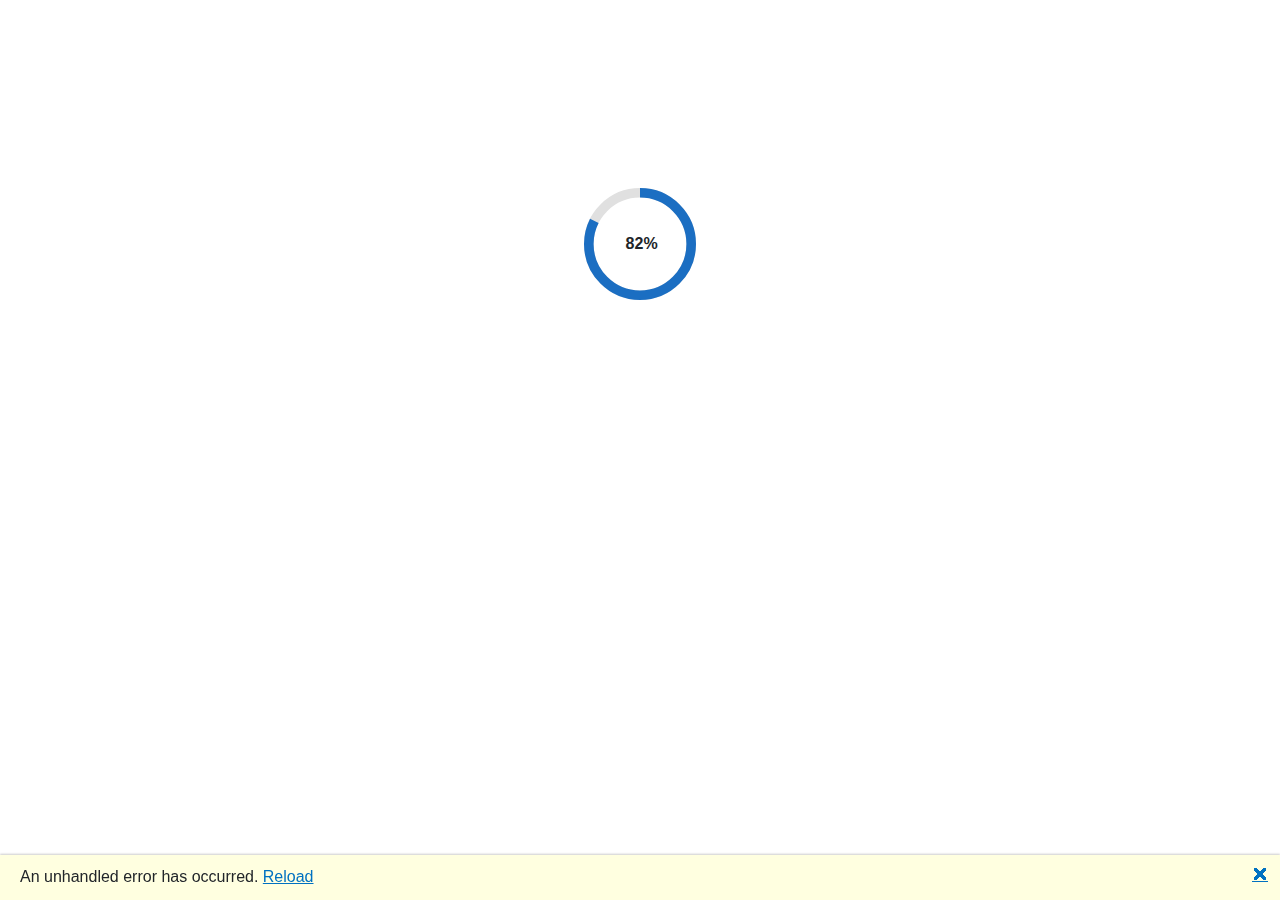
<file: wwwroot/index.html>
<!DOCTYPE html>
<html lang="en">

<head>
    <meta charset="utf-8" />
    <meta name="viewport" content="width=device-width, initial-scale=1.0" />
    <title>test</title>
    <base href="/" />
    <link rel="stylesheet" href="css/bootstrap/bootstrap.min.css" />
    <link rel="stylesheet" href="css/app.css" />
    <link rel="icon" type="image/png" href="favicon.png" />
    <link href="test.styles.css" rel="stylesheet" />
    <link href="manifest.webmanifest" rel="manifest" />
    <link rel="apple-touch-icon" sizes="512x512" href="icon-512.png" />
    <link rel="apple-touch-icon" sizes="192x192" href="icon-192.png" />
</head>

<body>
    <div id="app">
        <svg class="loading-progress">
            <circle r="40%" cx="50%" cy="50%" />
            <circle r="40%" cx="50%" cy="50%" />
        </svg>
        <div class="loading-progress-text"></div>
    </div>

    <div id="blazor-error-ui">
        An unhandled error has occurred.
        <a href="" class="reload">Reload</a>
        <a class="dismiss">🗙</a>
    </div>
    <script src="_framework/blazor.webassembly.js"></script>
    <script>navigator.serviceWorker.register('service-worker.js');</script>
</body>

</html>
</file>
<file: wwwroot/css/app.css>
html, body {
    font-family: 'Helvetica Neue', Helvetica, Arial, sans-serif;
}

h1:focus {
    outline: none;
}

a, .btn-link {
    color: #0071c1;
}

.btn-primary {
    color: #fff;
    background-color: #1b6ec2;
    border-color: #1861ac;
}

.btn:focus, .btn:active:focus, .btn-link.nav-link:focus, .form-control:focus, .form-check-input:focus {
  box-shadow: 0 0 0 0.1rem white, 0 0 0 0.25rem #258cfb;
}

.content {
    padding-top: 1.1rem;
}

.valid.modified:not([type=checkbox]) {
    outline: 1px solid #26b050;
}

.invalid {
    outline: 1px solid red;
}

.validation-message {
    color: red;
}

#blazor-error-ui {
    background: lightyellow;
    bottom: 0;
    box-shadow: 0 -1px 2px rgba(0, 0, 0, 0.2);
    display: none;
    left: 0;
    padding: 0.6rem 1.25rem 0.7rem 1.25rem;
    position: fixed;
    width: 100%;
    z-index: 1000;
}

    #blazor-error-ui .dismiss {
        cursor: pointer;
        position: absolute;
        right: 0.75rem;
        top: 0.5rem;
    }

.blazor-error-boundary {
    background: url([data-uri]) no-repeat 1rem/1.8rem, #b32121;
    padding: 1rem 1rem 1rem 3.7rem;
    color: white;
}

    .blazor-error-boundary::after {
        content: "An error has occurred."
    }

.loading-progress {
    position: relative;
    display: block;
    width: 8rem;
    height: 8rem;
    margin: 20vh auto 1rem auto;
}

    .loading-progress circle {
        fill: none;
        stroke: #e0e0e0;
        stroke-width: 0.6rem;
        transform-origin: 50% 50%;
        transform: rotate(-90deg);
    }

        .loading-progress circle:last-child {
            stroke: #1b6ec2;
            stroke-dasharray: calc(3.141 * var(--blazor-load-percentage, 0%) * 0.8), 500%;
            transition: stroke-dasharray 0.05s ease-in-out;
        }

.loading-progress-text {
    position: absolute;
    text-align: center;
    font-weight: bold;
    inset: calc(20vh + 3.25rem) 0 auto 0.2rem;
}

    .loading-progress-text:after {
        content: var(--blazor-load-percentage-text, "Loading");
    }

code {
    color: #c02d76;
}
</file>
<file: wwwroot/test.styles.css>
/* /Layout/MainLayout.razor.rz.scp.css */
.page[b-sip6on2yih] {
    position: relative;
    display: flex;
    flex-direction: column;
}

main[b-sip6on2yih] {
    flex: 1;
}

.sidebar[b-sip6on2yih] {
    background-image: linear-gradient(180deg, rgb(5, 39, 103) 0%, #3a0647 70%);
}

.top-row[b-sip6on2yih] {
    background-color: #f7f7f7;
    border-bottom: 1px solid #d6d5d5;
    justify-content: flex-end;
    height: 3.5rem;
    display: flex;
    align-items: center;
}

    .top-row[b-sip6on2yih]  a, .top-row[b-sip6on2yih]  .btn-link {
        white-space: nowrap;
        margin-left: 1.5rem;
        text-decoration: none;
    }

    .top-row[b-sip6on2yih]  a:hover, .top-row[b-sip6on2yih]  .btn-link:hover {
        text-decoration: underline;
    }

    .top-row[b-sip6on2yih]  a:first-child {
        overflow: hidden;
        text-overflow: ellipsis;
    }

@media (max-width: 640.98px) {
    .top-row[b-sip6on2yih] {
        justify-content: space-between;
    }

    .top-row[b-sip6on2yih]  a, .top-row[b-sip6on2yih]  .btn-link {
        margin-left: 0;
    }
}

@media (min-width: 641px) {
    .page[b-sip6on2yih] {
        flex-direction: row;
    }

    .sidebar[b-sip6on2yih] {
        width: 250px;
        height: 100vh;
        position: sticky;
        top: 0;
    }

    .top-row[b-sip6on2yih] {
        position: sticky;
        top: 0;
        z-index: 1;
    }

    .top-row.auth[b-sip6on2yih]  a:first-child {
        flex: 1;
        text-align: right;
        width: 0;
    }

    .top-row[b-sip6on2yih], article[b-sip6on2yih] {
        padding-left: 2rem !important;
        padding-right: 1.5rem !important;
    }
}
/* /Layout/NavMenu.razor.rz.scp.css */
.navbar-toggler[b-2mlhlqn5vr] {
    background-color: rgba(255, 255, 255, 0.1);
}

.top-row[b-2mlhlqn5vr] {
    height: 3.5rem;
    background-color: rgba(0,0,0,0.4);
}

.navbar-brand[b-2mlhlqn5vr] {
    font-size: 1.1rem;
}

.bi[b-2mlhlqn5vr] {
    display: inline-block;
    position: relative;
    width: 1.25rem;
    height: 1.25rem;
    margin-right: 0.75rem;
    top: -1px;
    background-size: cover;
}

.bi-house-door-fill-nav-menu[b-2mlhlqn5vr] {
    background-image: url("data:image/svg+xml,%3Csvg xmlns='http://www.w3.org/2000/svg' width='16' height='16' fill='white' class='bi bi-house-door-fill' viewBox='0 0 16 16'%3E%3Cpath d='M6.5 14.5v-3.505c0-.245.25-.495.5-.495h2c.25 0 .5.25.5.5v3.5a.5.5 0 0 0 .5.5h4a.5.5 0 0 0 .5-.5v-7a.5.5 0 0 0-.146-.354L13 5.793V2.5a.5.5 0 0 0-.5-.5h-1a.5.5 0 0 0-.5.5v1.293L8.354 1.146a.5.5 0 0 0-.708 0l-6 6A.5.5 0 0 0 1.5 7.5v7a.5.5 0 0 0 .5.5h4a.5.5 0 0 0 .5-.5Z'/%3E%3C/svg%3E");
}

.bi-plus-square-fill-nav-menu[b-2mlhlqn5vr] {
    background-image: url("data:image/svg+xml,%3Csvg xmlns='http://www.w3.org/2000/svg' width='16' height='16' fill='white' class='bi bi-plus-square-fill' viewBox='0 0 16 16'%3E%3Cpath d='M2 0a2 2 0 0 0-2 2v12a2 2 0 0 0 2 2h12a2 2 0 0 0 2-2V2a2 2 0 0 0-2-2H2zm6.5 4.5v3h3a.5.5 0 0 1 0 1h-3v3a.5.5 0 0 1-1 0v-3h-3a.5.5 0 0 1 0-1h3v-3a.5.5 0 0 1 1 0z'/%3E%3C/svg%3E");
}

.bi-list-nested-nav-menu[b-2mlhlqn5vr] {
    background-image: url("data:image/svg+xml,%3Csvg xmlns='http://www.w3.org/2000/svg' width='16' height='16' fill='white' class='bi bi-list-nested' viewBox='0 0 16 16'%3E%3Cpath fill-rule='evenodd' d='M4.5 11.5A.5.5 0 0 1 5 11h10a.5.5 0 0 1 0 1H5a.5.5 0 0 1-.5-.5zm-2-4A.5.5 0 0 1 3 7h10a.5.5 0 0 1 0 1H3a.5.5 0 0 1-.5-.5zm-2-4A.5.5 0 0 1 1 3h10a.5.5 0 0 1 0 1H1a.5.5 0 0 1-.5-.5z'/%3E%3C/svg%3E");
}

.nav-item[b-2mlhlqn5vr] {
    font-size: 0.9rem;
    padding-bottom: 0.5rem;
}

    .nav-item:first-of-type[b-2mlhlqn5vr] {
        padding-top: 1rem;
    }

    .nav-item:last-of-type[b-2mlhlqn5vr] {
        padding-bottom: 1rem;
    }

    .nav-item[b-2mlhlqn5vr]  a {
        color: #d7d7d7;
        border-radius: 4px;
        height: 3rem;
        display: flex;
        align-items: center;
        line-height: 3rem;
    }

.nav-item[b-2mlhlqn5vr]  a.active {
    background-color: rgba(255,255,255,0.37);
    color: white;
}

.nav-item[b-2mlhlqn5vr]  a:hover {
    background-color: rgba(255,255,255,0.1);
    color: white;
}

@media (min-width: 641px) {
    .navbar-toggler[b-2mlhlqn5vr] {
        display: none;
    }

    .collapse[b-2mlhlqn5vr] {
        /* Never collapse the sidebar for wide screens */
        display: block;
    }
    
    .nav-scrollable[b-2mlhlqn5vr] {
        /* Allow sidebar to scroll for tall menus */
        height: calc(100vh - 3.5rem);
        overflow-y: auto;
    }
}
</file>
